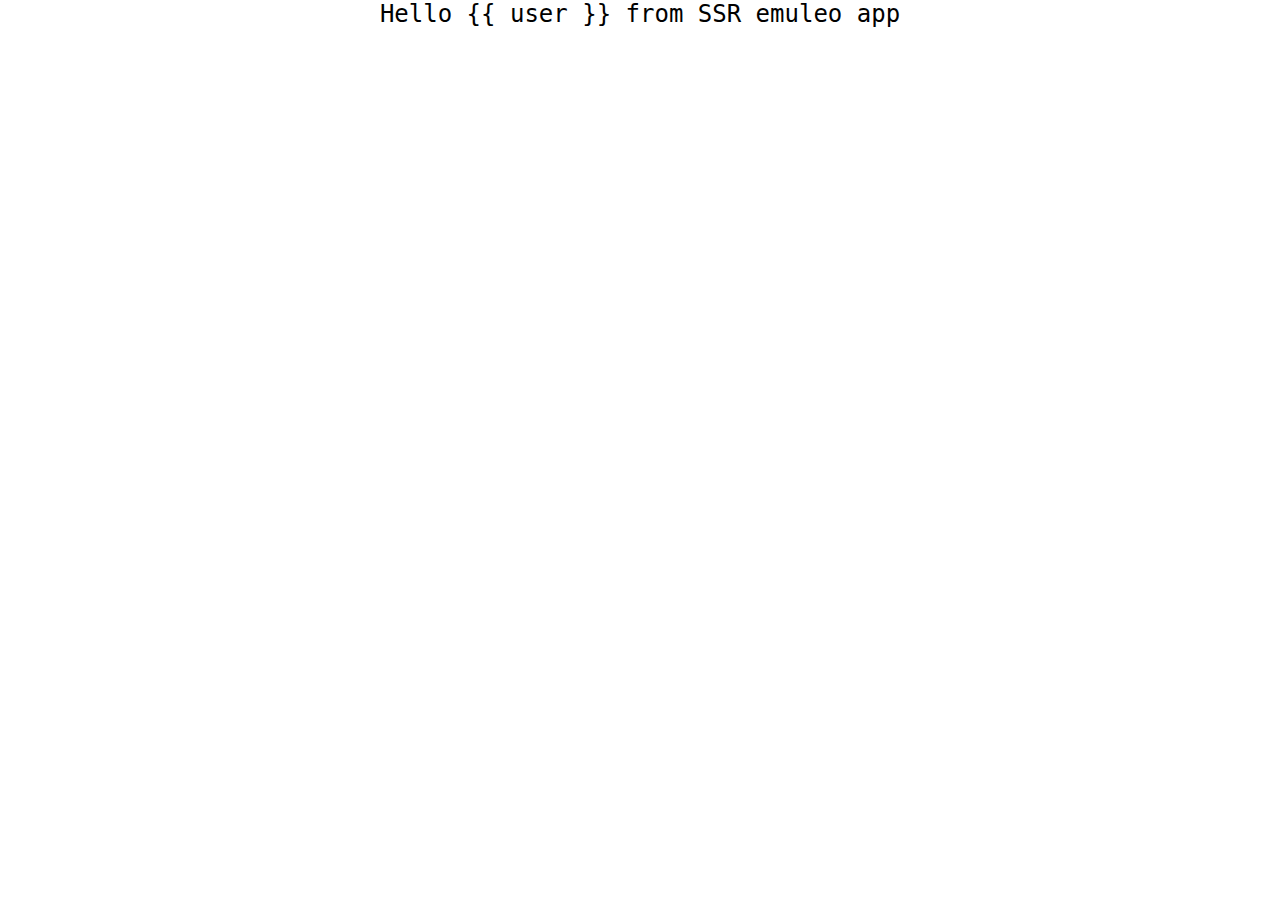
<file: SSR/pages/index.html>
<!DOCTYPE html>
<html lang="en">
	<head>
		<meta charset="UTF-8" />
		<meta name="viewport" content="width=device-width, initial-scale=1.0" />
		<title>An example SSR emuleo app</title>
		<link rel="stylesheet" href="../styles/index.css" />
	</head>
	<body>
		<div id="app">Hello {{ user }} from SSR emuleo app</div>
		<script src="../scripts/index.js" type="module"></script>
	</body>
</html>
</file>
<file: SSR/styles/index.css>
* {
    margin: 0;
    padding: 0;
    box-sizing: border-box;
}

#app {
    text-align: center;
    font-size: 1.5rem;
    font-family: monospace, sans-serif;
    animation: raindown 0.5s linear infinite;
}

@keyframes raindown {
    0% {
        color: #ff0000;
    }

    25% {
        color: #00ff00;
    }

    50% {
        color: #0000ff;
    }

    75% {
        color: #ffff00;
    }

    100% {
        color: #ff00ff;
    }
}
</file>
